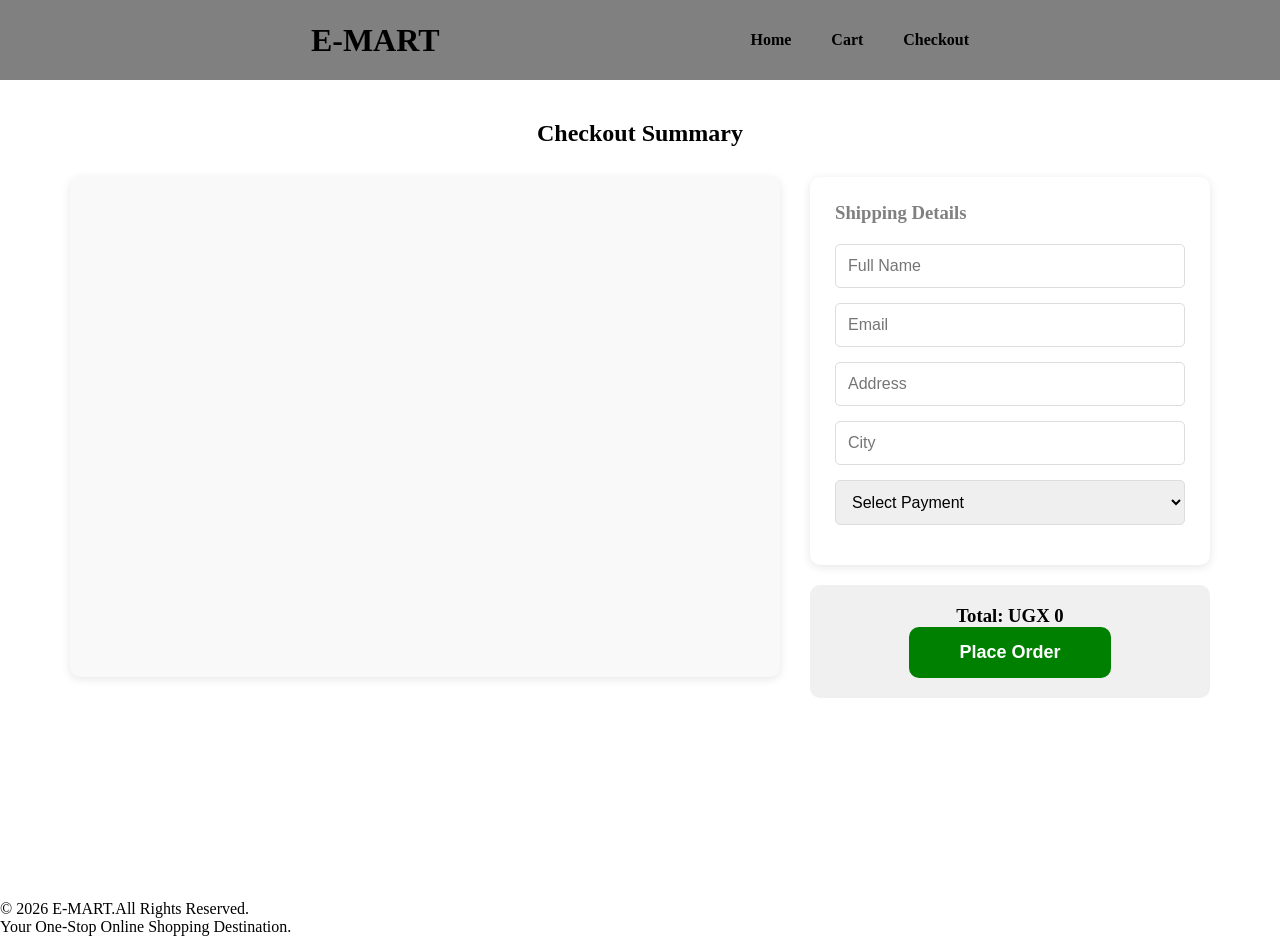
<file: checkout.html>
<!DOCTYPE html>
<html lang="en">
<head>
    <meta charset="UTF-8">
    <meta name="viewport" content="width=device-width, initial-scale=1.0">
    <title>E-Mart | Checkout</title>
    <link rel="stylesheet" href="style.css">
</head>
<body>
    <header>
        <div class="header-container">
            <div class="logo"><h1>E-MART</h1></div>
            <div class="links">
                <nav>
                    <a href="index.html">Home</a>
                    <a href="cart.html">Cart</a>
                    <a href="checkout.html">Checkout</a>
                </nav>
            </div>
        </div>
    </header>
    <main>
        <section class="checkout">
            <h2>Checkout Summary</h2>
            <div class="checkout-layout">
                <div class="summary-container">
                    <!-- Dynamic cart summary -->
                </div>
                <div>
            <form class="checkout-form">
                <h3>Shipping Details</h3>
                <input type="text" id="customer-name" placeholder="Full Name" required>
                <input type="email" id="customer-email" placeholder="Email" required>
                <input type="text" id="customer-address" placeholder="Address" required>
                <input type="text" id="customer-city" placeholder="City" required>
                <select id="payment-method" required>
                    <option value="">Select Payment</option>
                    <option value="card">Credit Card</option>
                    <option value="cash">Cash on Delivery</option>
                </select>
            </form>
            <div class="total-section">
                <h3>Total: <span id="total-amount">UGX 0</span></h3>
                <button id="place-order" type="button">Place Order</button>
            </div>
        </section>
    </main>

    <footer>
        <p>&copy; 2026 E-MART.All Rights Reserved.</p>
        <p>Your One-Stop Online Shopping Destination.</p>
    </footer>
    <script src="script.js"></script>
</body>
</html>
</file>
<file: style.css>
*{
    margin: 0; padding: 0; box-sizing: border-box;
}
img{
    width: 100%;
    height: auto;
    position: relative;
}
body{
    position: relative;
    overflow-x: hidden;
}
a{
    text-decoration: none;color: inherit;
}
header{
    width: 100%;
    height: 80px;
    position: fixed;
    left: 0;
    top: 0;
    background-color: gray;
    z-index: 1000;
}

.header-container{
    display: flex;
    justify-content: space-evenly;
    align-items: center;
    width: 100%;
    height: 100%;
}

#category-filter {
    padding: 12px 30px;
    background-color: #666;
    color: white;
    border: none;
    border-radius: 10px;
    font-weight: 550;
    font-size: 16px;
    cursor: pointer;
    text-transform: capitalize;
    width: 250px;
    transition: background-color 0.3s ease;
}

#category-filter:hover {
    background-color: #555;
}

#category-filter:focus {
    outline: none;
    box-shadow: 0 0 0 2px rgba(128, 128, 128, 0.5);
}
nav{
    display: flex;
    gap: 40px;
}
nav a{
    text-transform: capitalize;
    font-weight: 550;
}
main{
    padding-block:90px ;
    position: relative;
    min-height: 100vh;
}
.home, .cart{
    padding: 10px;
}
.home h2{
    text-align: center;
}
.products-container, .cart-container{
    width: 100%;
    height: 100%;
    overflow-x: hidden;
    padding: 30px;
}
.products-container{
    display: flex;
    align-items: center;
    flex-wrap: wrap;
    gap: 20px
}
.products-card{
    width: 330px;
    padding: 10px;
    box-shadow: 2px 3px 20px #00000096;
    border-radius: 10px;
    position: relative;

}
.products-card .product-image img{
    width: 100%;
    height: 250px;
    object-fit: cover;
    border-radius: 10px;
}
.products-card .product-text{
    display: flex;
    flex-direction: column;
    align-items: center;
    gap: 10px;
    padding: 10px;
}
.product-text button{
    padding: 10px 40px;
    border: none;
    background-color: gray;
    color: white;
    border-radius: 10px;
    cursor: pointer;
    text-transform: capitalize;
    font-weight: 550;
;
}
.cart-container{
    display: flex;
    /* align-items: center; */
    gap: 20px;
    flex-direction: column;
}
.cart-card{
    width: 100%;
    display: flex;
    align-items: center;
    gap: 20px;
    padding: 10px;
    box-shadow: 2px 3px 20px #00000096;
    border-radius: 10px;
}

.cart-card .cart-image img{
    width: 150px;
    height: 150px;
    object-fit: cover;
    border-radius: 10px;
}
.cart-text{
    display: flex;
    gap: 10px;
    width: 100%;
}
.cart-details{
    flex:1;
}

.price-breakdown {
  display: flex;
  justify-content: space-between;
  gap: 10px;
  margin-top: 5px;
  font-size: 14px;
}

.price-breakdown span {
  font-weight: 500;
}
.actions{
    display: flex;
    gap: 15px;
    width: 300px;
    align-items: center;
    justify-content: center;
}
.actions button{
    padding: 10px 40px;
    border: none;
    background-color: gray;
    color: white;
    border-radius: 10px;
    font-size: 16px;
    cursor: pointer;
    text-transform: uppercase;
    font-weight: 550;
}
.remove{
    background-color: red;
    border: none;
    padding: 10px 30px;
    color: white;
    cursor: pointer;
    border-radius: 8px;
    margin-right: 20px;
}

/* Checkout Styles */
.checkout {
  padding: 30px;
  max-width: 1200px;
  margin: 0 auto;
}

.checkout h2 {
  text-align: center;
  margin-bottom: 30px;
}

.checkout-layout {
  display: flex;
  gap: 30px;
}

.summary-container {
  flex: 1;
  background: #f9f9f9;
  padding: 20px;
  border-radius: 10px;
  box-shadow: 0 2px 10px rgba(0,0,0,0.1);
  max-height: 500px;
  overflow-y: auto;
  overflow-x: hidden;
  display: flex;
  flex-direction: column;
  gap: 15px;
}

.checkout-form {
    width: 400px;
  background: white;
  padding: 25px;
  border-radius: 10px;
  box-shadow: 0 2px 10px rgba(0,0,0,0.1);
}

.checkout-form h3 {
  margin-bottom: 20px;
  color: gray;
}

.checkout-form input, .checkout-form select {
  width: 100%;
  padding: 12px;
  margin-bottom: 15px;
  border: 1px solid #ddd;
  border-radius: 5px;
  font-size: 16px;
  box-sizing: border-box;
}

.checkout-form input:focus, .checkout-form select:focus {
  outline: none;
  border-color: gray;
}

.total-section {
  text-align: center;
  margin-top: 20px;
  padding: 20px;
  background: #f0f0f0;
  border-radius: 10px;
}

#place-order {
  padding: 15px 50px;
  background-color: green;
  color: white;
  border: none;
  border-radius: 10px;
  font-size: 18px;
  cursor: pointer;
  font-weight: bold;
}

@media (max-width: 768px) {
  .checkout-layout {
    flex-direction: column;
  }

  #category-filter {
    padding: 10px 15px;
    min-width: 120px;
    font-size: 14px;
  }
}
</file>
